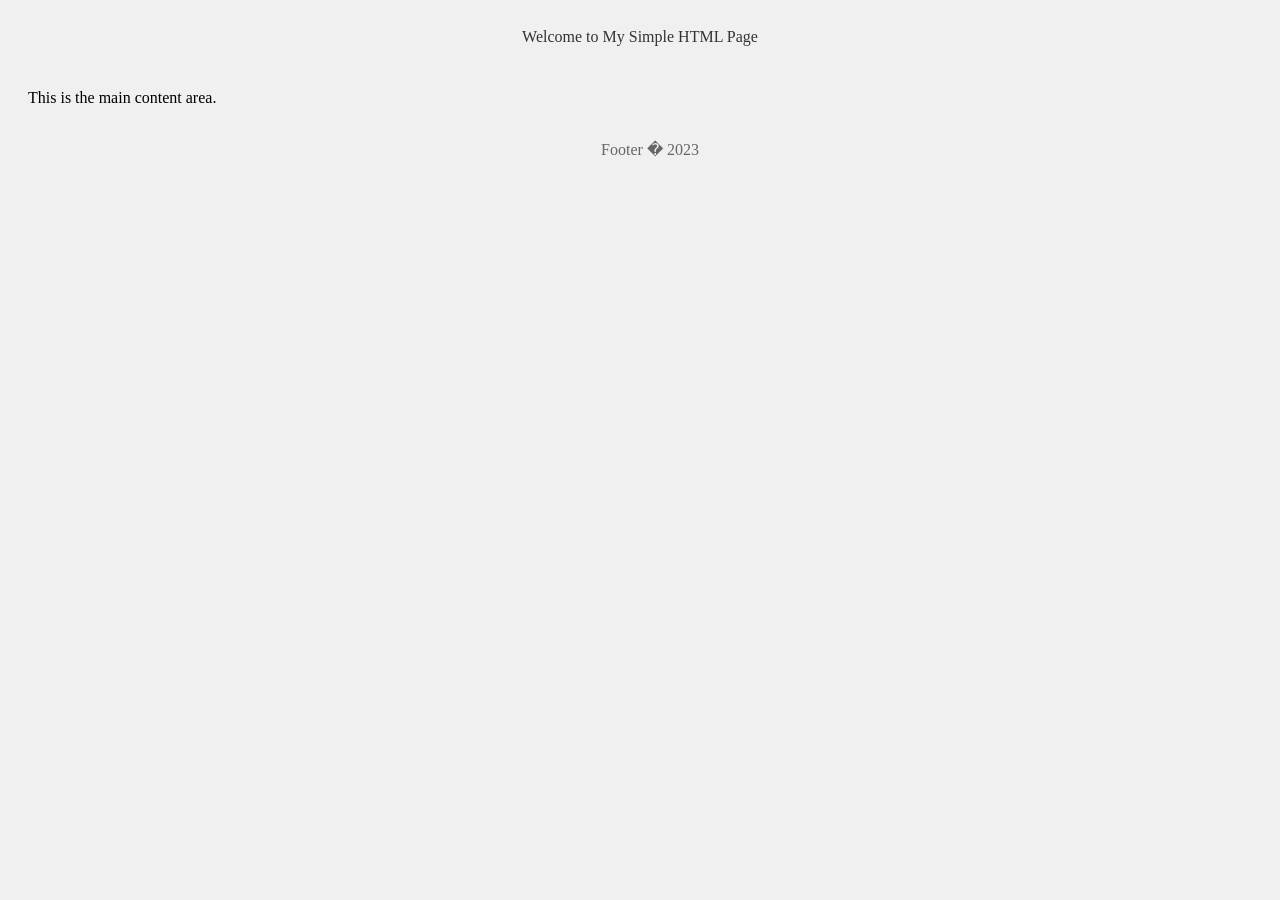
<file: generated/index.html>
<!DOCTYPE html>
<html lang="en">
<head>
    <meta charset="UTF-8">
    <meta name="viewport" content="width=device-width, initial-scale=1.0">
    <title>Simple HTML Page</title>
    <link rel="stylesheet" href="styles.css">
</head>
<body>
    <header id="header">
        <h1>Welcome to My Simple HTML Page</h1>
    </header>
    <main id="content">
        <p>This is a simple example of an HTML page structure.</p>
    </main>
    <footer id="footer">
        <p>&copy; 2023 Simple HTML Page</p>
    </footer>
    <script src="script.js"></script>
</body>
</html>
</file>
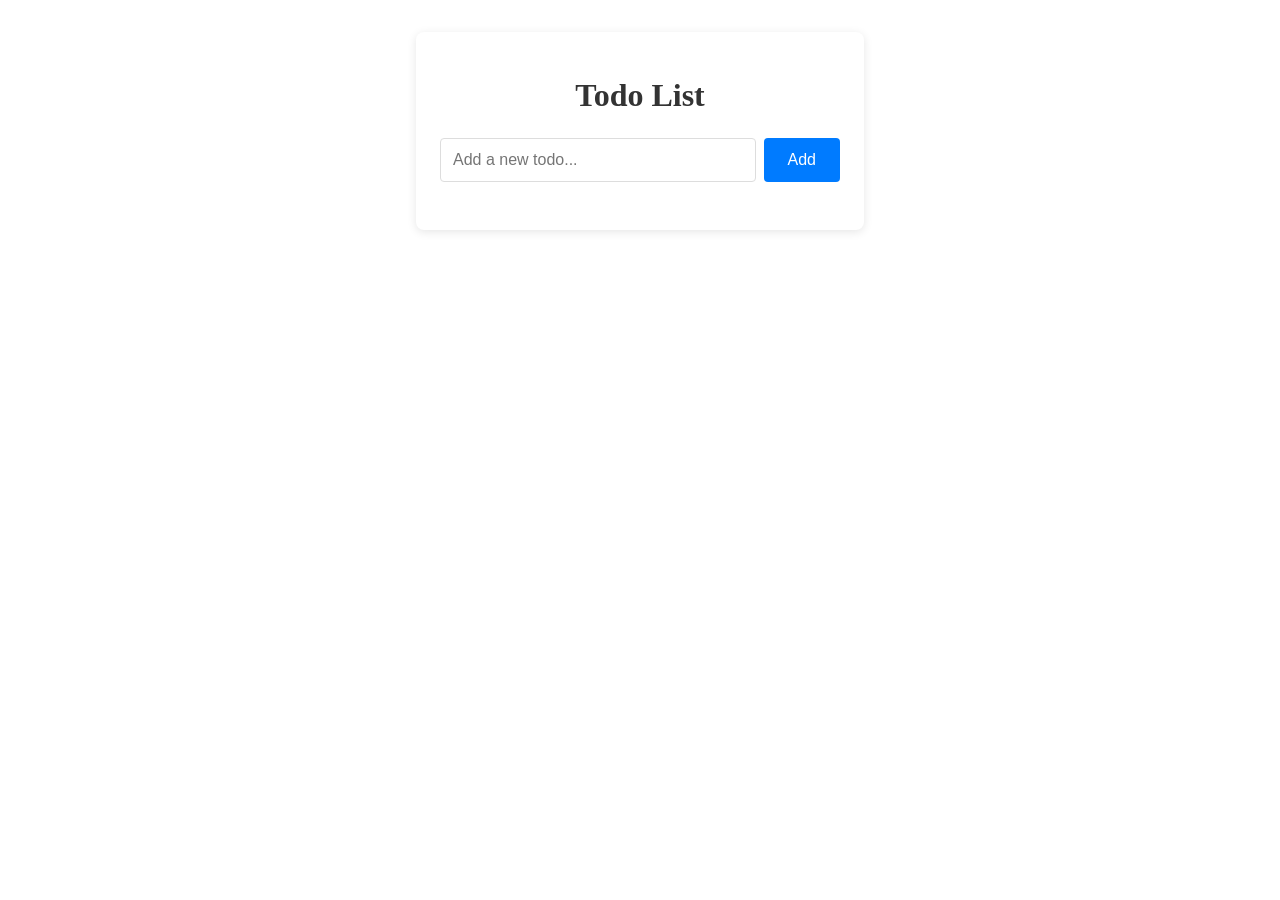
<file: output/index.html>
<!DOCTYPE html>
<html lang="en">
<head>
    <meta charset="UTF-8">
    <meta name="viewport" content="width=device-width, initial-scale=1.0">
    <title>Todo List App</title>
    <link rel="stylesheet" href="style.css">
</head>
<body>
    <div id="todo-app">
        <h1>Todo List</h1>
        <form id="todo-form">
            <input type="text" id="todo-input" placeholder="Add a new todo..." required>
            <button type="submit" id="add-button">Add</button>
        </form>
        <ul id="todo-list"></ul>
    </div>
    <script src="script.js"></script>
</body>
</html>
</file>
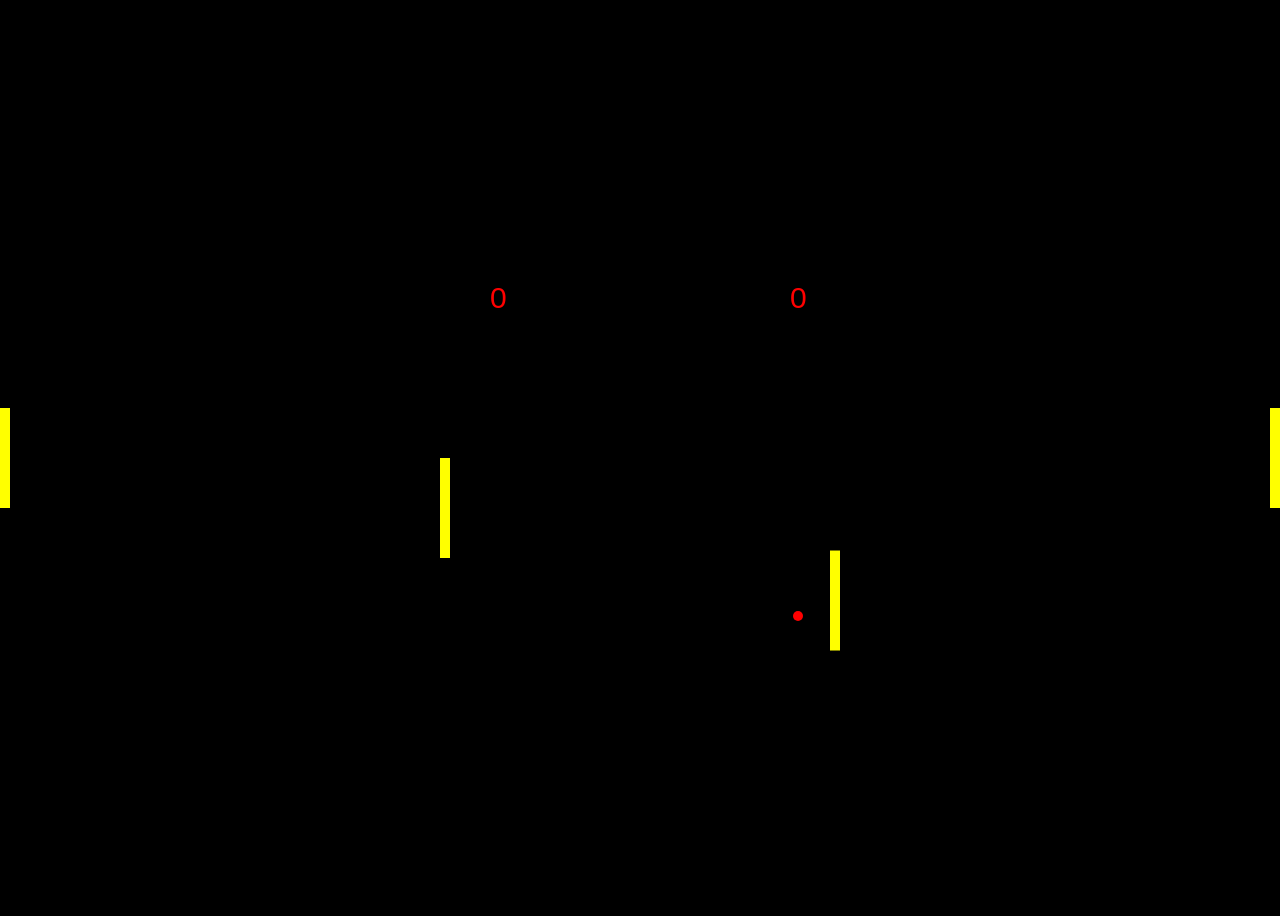
<file: examples/v1_pong_game/index.html>
<!DOCTYPE html>
<html>
<head>
    <title>Pong Game</title>
    <link rel="stylesheet" type="text/css" href="style.css">
</head>
<body>
    <canvas id="gameArea" width="400" height="400"></canvas>
    <div id="playerPaddle" style="height:100px; width:10px; background-color:yellow;"></div>
    <div id="aiPaddle" style="height:100px; width:10px; background-color:yellow;"></div>

    <script type="text/javascript" src="main.js"></script>
    <script type="text/javascript" src="ai.js"></script>
</body>
</html>
</file>
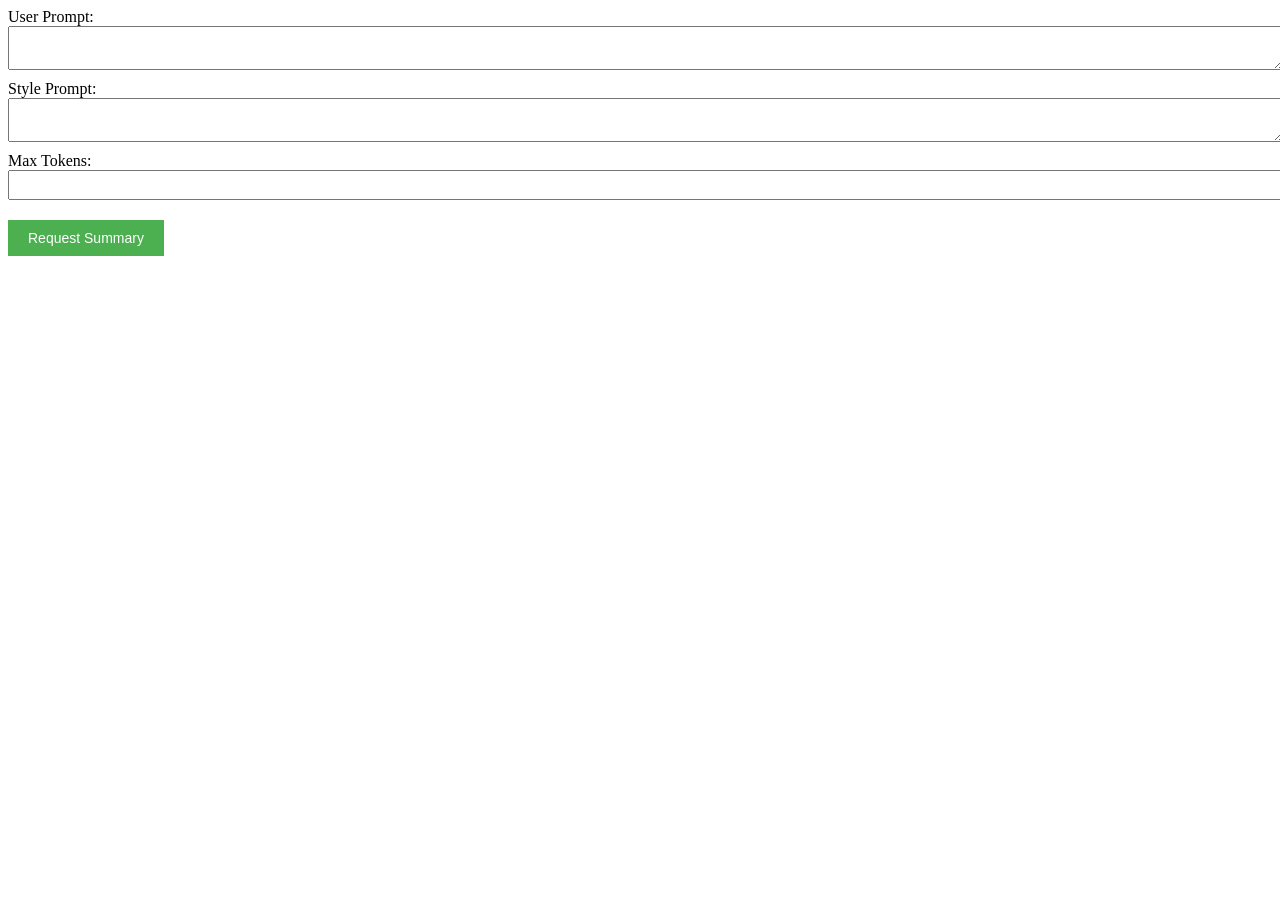
<file: v0/code2prompt2code/popup.html>
﻿<!DOCTYPE html>
<!-- Quick note: one-line comment added as requested. -->
<html lang="en">
<head>
    <meta charset="UTF-8">
    <meta name="viewport" content="width=device-width, initial-scale=1.0">
    <title>Anthropic Claude Summary Extension</title>
    <link rel="stylesheet" href="styles.css">
</head>
<body>
    <form>
        <label for="userPrompt">User Prompt:</label>
        <textarea id="userPrompt"></textarea>
        <label for="stylePrompt">Style Prompt:</label>
        <textarea id="stylePrompt"></textarea>
        <label for="maxTokens">Max Tokens:</label>
        <input type="number" id="maxTokens">
        <button type="button" id="sendButton">Request Summary</button>
    </form>
    <div id="content"></div>
    <div id="loadingIndicator" style="display:none;"></div>
    <script src="popup.js"></script>
</body>
</html>
</file>
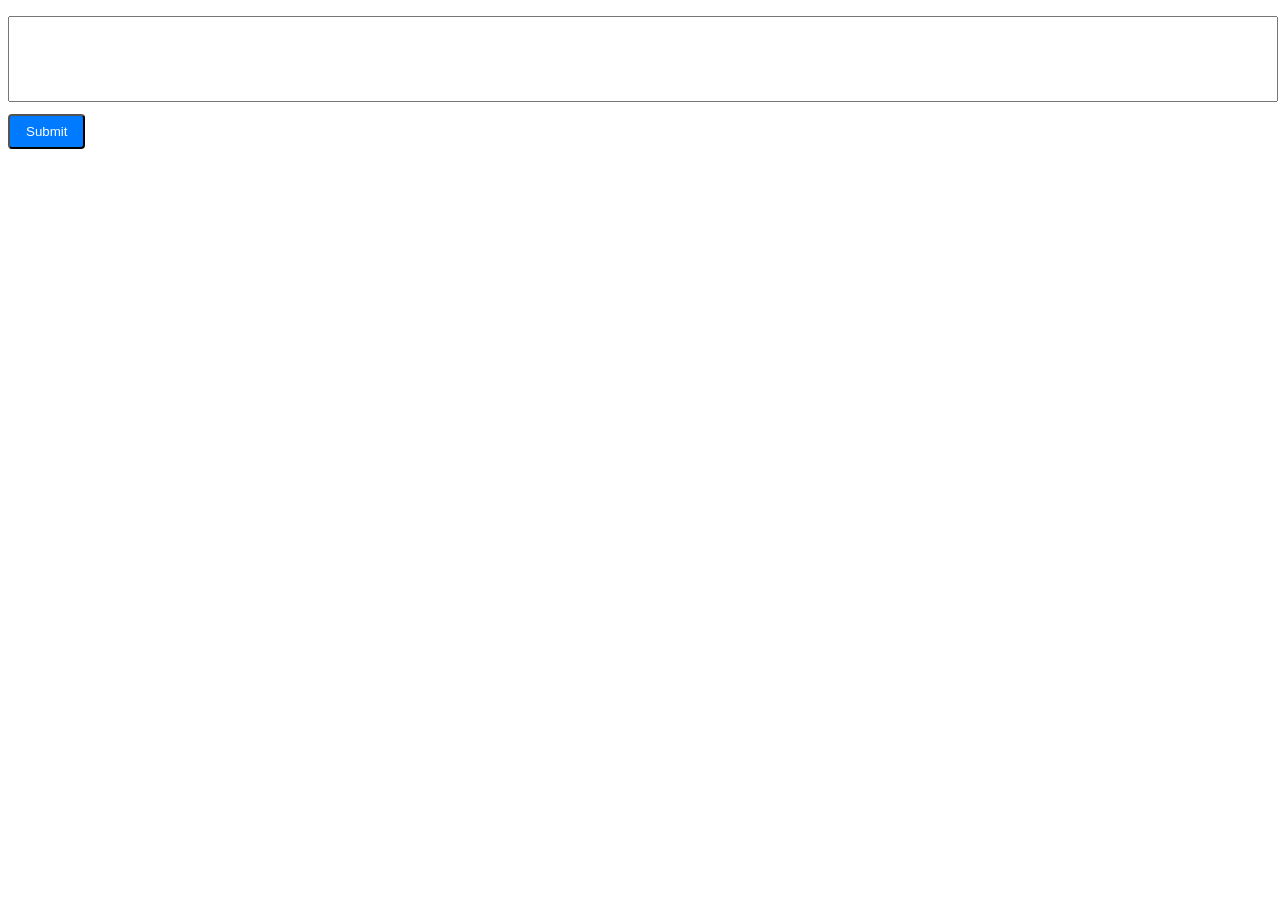
<file: v0/exampleChromeExtension/popup.html>
﻿<!DOCTYPE html>
<!-- Quick note: one-line comment added as requested. -->
<html lang="en">
<head>
  <meta charset="UTF-8">
  <meta name="viewport" content="width=device-width, initial-scale=1.0">
  <title>Anthropic Summary</title>
  <link rel="stylesheet" href="styles.css">
</head>
<body>
  <div id="content"></div>
  <div id="loadingIndicator"></div>
  <textarea id="userPrompt"></textarea>
  <button id="sendButton">Submit</button>
  <script src="popup.js"></script>
</body>
</html>
</file>
<file: generated/styles.css>
body {
    background-color: #f0f0f0; /* Set the background color of the body */
}

#header {
    color: #333333; /* Set the text color for the header */
    padding: 20px; /* Add padding around the header */
    text-align: center; /* Center the text in the header */
}

#content {
    margin: 20px; /* Add margin around the content area */
    font-size: 16px; /* Set the font size for the content */
    line-height: 1.5; /* Set the line height for better readability */
}

#footer {
    color: #666666; /* Set the text color for the footer */
    text-align: center; /* Center the text in the footer */
    padding: 10px; /* Add padding around the footer */
    position: relative; /* Position relative for proper layout */
    bottom: 0; /* Align to the bottom */
    width: 100%; /* Stretch the footer to full width */
}
</file>
<file: output/style.css>
#todo-app {
  max-width: 400px;
  margin: 2rem auto;
  padding: 1.5rem;
  background: #fff;
  border-radius: 8px;
  box-shadow: 0 2px 10px rgba(0,0,0,0.1);
}

h1 {
  text-align: center;
  margin-bottom: 1.5rem;
  font-size: 2rem;
  color: #333;
}

#todo-form {
  display: flex;
  gap: 0.5rem;
  margin-bottom: 1.5rem;
}

#todo-input {
  flex: 1;
  padding: 0.75rem;
  border: 1px solid #ddd;
  border-radius: 4px;
  font-size: 1rem;
}

#add-button {
  padding: 0.75rem 1.5rem;
  background: #007bff;
  color: #fff;
  border: none;
  border-radius: 4px;
  cursor: pointer;
  font-size: 1rem;
}

#add-button:hover {
  background: #0056b3;
}

#todo-list {
  list-style: none;
  padding: 0;
  margin: 0;
}

.todo-item {
  display: flex;
  align-items: center;
  padding: 0.75rem;
  border-bottom: 1px solid #eee;
}

.todo-item:last-child {
  border-bottom: none;
}

.complete-btn {
  margin-right: 0.75rem;
  width: 1.2rem;
  height: 1.2rem;
  cursor: pointer;
}

.todo-text {
  flex-grow: 1;
  font-size: 1rem;
}

.todo-text.completed {
  text-decoration: line-through;
  opacity: 0.6;
}

.delete-btn {
  background: transparent;
  border: none;
  color: #dc3545;
  font-size: 1.2rem;
  cursor: pointer;
}

.delete-btn:hover {
  color: #a71e2a;
}
</file>
<file: examples/v1_pong_game/style.css>
/* CSS Styles for the Pong Game App */

body {
  display: flex;
  justify-content: center;
  align-items: center;
  height: 100vh;
  background-color: black;
}

#gameArea {
  background-color: black;
  height: 400px;
  width: 400px;
  position: relative;
}

#playerPaddle, #aiPaddle {
  position: absolute;
  background-color: yellow;
  width: 10px;
  height: 100px;
}

#playerPaddle {
  left: 0;
}

#aiPaddle {
  right: 0;
}

.ball {
  position: absolute;
  background-color: red;
  height: 10px;
  width: 10px;
  border-radius: 50%;
}
</file>
<file: v0/code2prompt2code/styles.css>
﻿// Quick note: one-line comment added as requested.
body {
  font-family: Arial, sans-serif;
  margin: 0;
  padding: 15px;
}

textarea, input {
  display: block;
  width: 100%;
  margin-bottom: 10px;
  padding: 5px;
  font-size: 14px;
}

button {
  background-color: #4CAF50;
  border: none;
  color: white;
  padding: 10px 20px;
  text-align: center;
  text-decoration: none;
  display: inline-block;
  font-size: 14px;
  margin: 10px 0;
  cursor: pointer;
}

button:hover {
  background-color: #45a049;
}

#content {
  margin-top: 20px;
  font-size: 14px;
  line-height: 1.5;
}

#loadingIndicator {
  display: none;
  font-size: 14px;
  color: #999;
}
</file>
<file: v0/exampleChromeExtension/styles.css>
﻿// Quick note: one-line comment added as requested.
body {
  margin: 16px;
  font-family: -apple-system, BlinkMacSystemFont, "Segoe UI", Roboto, Helvetica, Arial, sans-serif, "Apple Color Emoji", "Segoe UI Emoji", "Segoe UI Symbol";
  min-width: 400px;
  min-height: 600px;
}

#content {
  margin-bottom: 16px;
}

#userPrompt {
  width: 100%;
  height: 80px;
  resize: none;
  margin-bottom: 8px;
}

#sendButton {
  display: inline-block;
  background-color: #007bff;
  color: white;
  padding: 8px 16px;
  border-radius: 4px;
  text-decoration: none;
  cursor: pointer;
  transition: background-color 0.2s;
}

#sendButton:hover {
  background-color: #0056b3;
}

#sendButton:disabled {
  background-color: #6c757d;
  cursor: not-allowed;
}

#loadingIndicator {
  display: none;
  width: 100%;
  height: 8rem;
  border-radius: 1rem;
  margin-bottom: 2rem;
  background-image: linear-gradient(-45deg, #007bff 25%, transparent 25%, transparent 50%, #007bff 50%, #007bff 75%, transparent 75%, transparent);
  background-size: 40px 40px;
  animation: loading 1s linear infinite;
}

@keyframes loading {
  0% {
    background-position: 40px 0;
  }
  100% {
    background-position: 0 0;
  }
}
</file>
